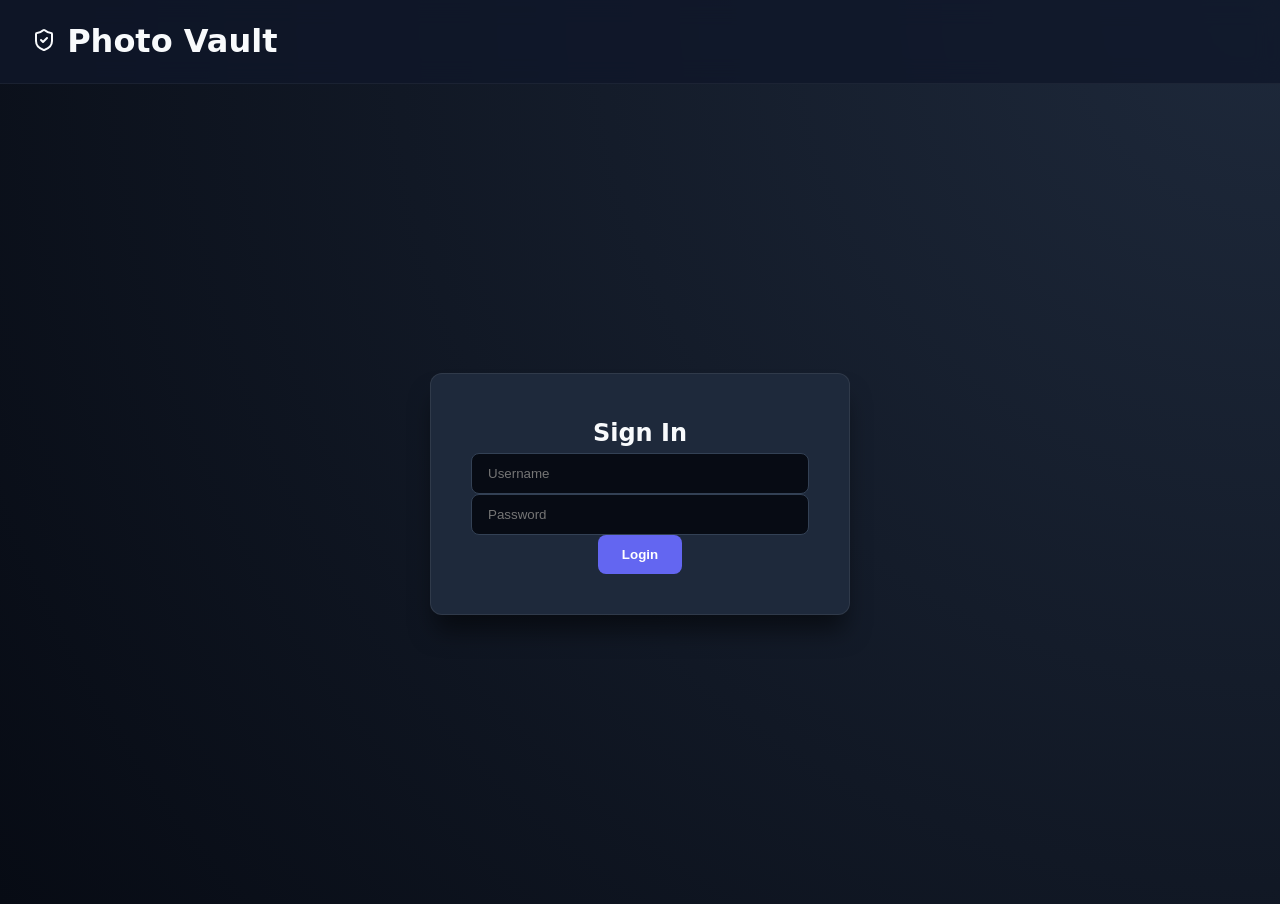
<file: docs/index.html>
<!DOCTYPE html>
<html lang="en">
<head>
  <meta charset="UTF-8" />
  <meta name="viewport" content="width=device-width, initial-scale=1.0"/>
  <title>Photo Vault</title>
  <link rel="stylesheet" href="styles.css">
  <meta http-equiv="Content-Security-Policy" content="default-src 'self'; script-src 'self'; style-src 'self' 'unsafe-inline'; img-src 'self' blob: data:; connect-src 'self' https://photos-backend-inky.vercel.app https://identity-provider-blue.vercel.app; object-src 'none'; base-uri 'none'; form-action 'self'">
  <meta name="referrer" content="no-referrer">
  <link rel="manifest" href="manifest.json">
  <script src="vendor/lucide.min.js"></script>
  <script type="module" src="app.js" defer></script>
</head>
<body>

  <header>
    <h1><i data-lucide="shield-check"></i> Photo Vault</h1>
    <div class="header-actions">
      <button id="logoutBtn" class="btn-ghost hidden">
        <i data-lucide="log-out"></i> Logout
      </button>
      <button id="settingsBtn" class="btn-ghost hidden">
        <i data-lucide="settings"></i> Settings
      </button>
    </div>
  </header>

  <!-- Auth screen – shown when not logged in -->
  <div id="auth-screen" class="auth-screen">
    <div class="auth-card">
      <h2>Sign In</h2>
      <form id="loginForm">
        <input type="text" id="username" placeholder="Username" required autocomplete="username" />
        <input type="password" id="password" placeholder="Password" required autocomplete="current-password" />
        <button type="submit">Login</button>
      </form>
      <p id="authError" class="error-text hidden"></p>
    </div>
  </div>

  <!-- Main app – shown when logged in -->
  <main id="app" class="hidden">

    <!-- Vault Unlock Panel -->
    <div id="master-key-panel" class="settings-panel hidden">
      <div class="panel-header">
        <h3><i data-lucide="lock-keyhole"></i> Unlock Vault</h3>
        <button id="closeSettings" class="btn-ghost"><i data-lucide="x"></i></button>
      </div>

      <div id="key-status" class="hidden">
        <p class="success-text">
          <i data-lucide="check-circle"></i> Vault unlocked
        </p>
        <button id="changeKeyBtn" class="btn-ghost">Lock / Change Key</button>
      </div>

      <div id="key-input-area">
        <p class="helper-text">
          Enter your master key to decrypt and view your photos
        </p>
        <p class="helper-text" style="font-size: 0.9rem; margin-top: 1rem; opacity: 0.8;">
          <strong>Important:</strong> This key is <strong>never saved</strong> on your device.<br>
          You will need to enter it every time you open Photo Vault.
        </p>
        <form id="masterKeyForm" class="inline-form">
          <input type="password" id="masterKeyInput" placeholder="Master Encryption Key" required autocomplete="new-password" />
          <button type="submit">Unlock Vault</button>
        </form>
      </div>

      <p id="keyStatusMessage" class="status-message hidden"></p>
    </div>

    <section id="content-area">
      <div id="loading" class="loader-container hidden"></div>
      <ul id="photo-list" class="photo-grid"></ul>
      <div class="footer-actions">
        <button id="loadMore" class="btn-ghost hidden">Load More</button>
      </div>
    </section>
  </main>

  <!-- Photo detail modal -->
  <div id="detail-modal" class="modal-overlay hidden"></div>

</body>
</html>
</file>
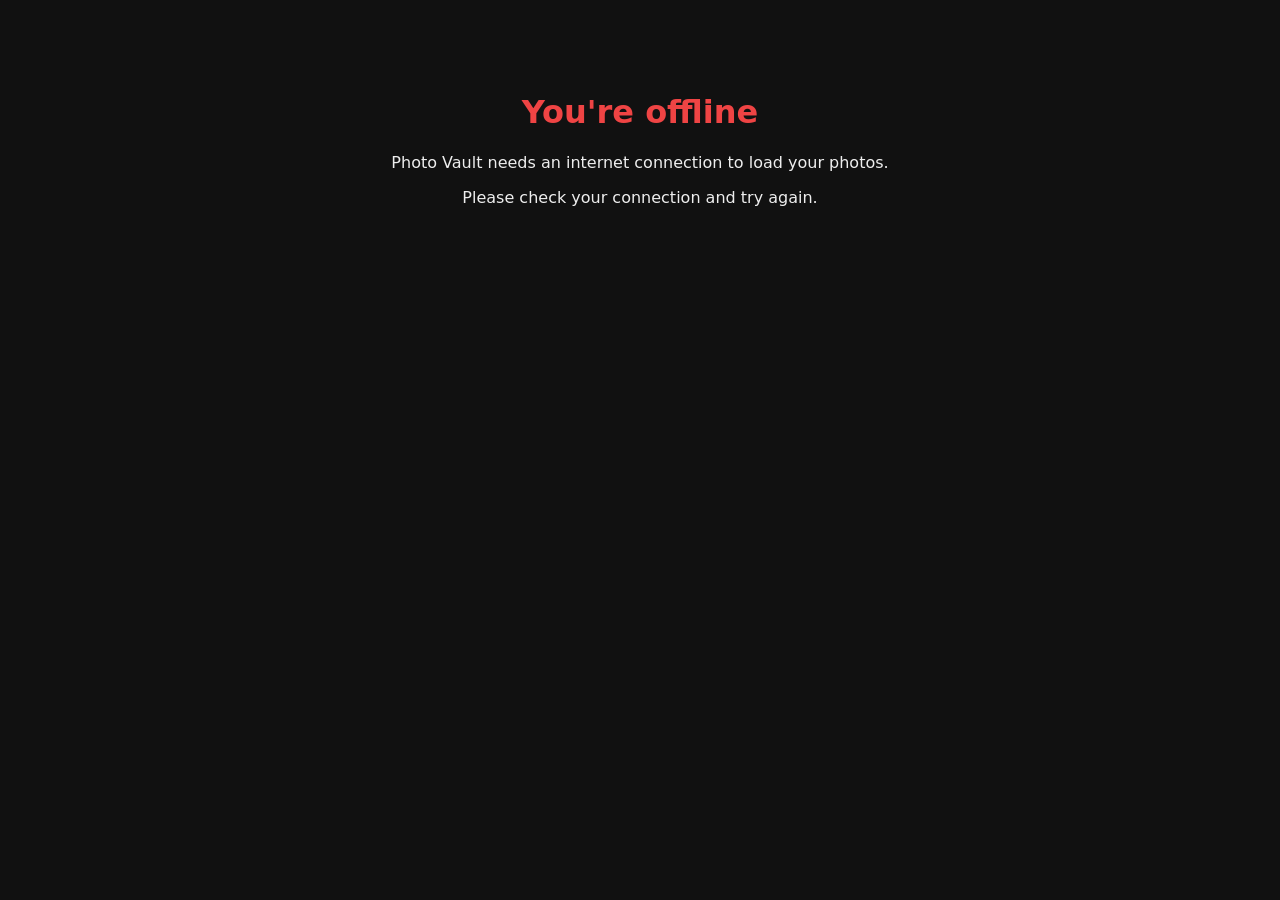
<file: docs/offline.html>
<!DOCTYPE html>
<html lang="en">
<head>
  <meta charset="UTF-8">
  <meta name="viewport" content="width=device-width, initial-scale=1.0">
  <title>Offline – Photo Vault</title>
  <style>
    body { font-family: system-ui, sans-serif; text-align: center; padding: 4rem 1rem; background: #111; color: #eee; }
    h1 { color: #ef4444; }
  </style>
</head>
<body>
  <h1>You're offline</h1>
  <p>Photo Vault needs an internet connection to load your photos.</p>
  <p>Please check your connection and try again.</p>
</body>
</html>
</file>
<file: docs/styles.css>
:root {
  --primary: #6366f1;
  --primary-hover: #4f46e5;
  --bg-deep: #070b14;
  --bg-canvas: #0f172a;
  --surface: #1e293b;
  --surface-light: #334155;
  --text-main: #f8fafc;
  --text-muted: #94a3b8;
  --error: #ef4444;
  --success: #22c55e;
  --radius: 12px;
  --shadow-lg: 0 20px 25px -5px rgba(0, 0, 0, 0.5);
  --transition: all 0.2s ease;
}

* {
  box-sizing: border-box;
  margin: 0;
  padding: 0;
}

body {
  font-family: 'Inter', system-ui, sans-serif;
  background-color: var(--bg-canvas);
  background-image: radial-gradient(circle at top right, var(--surface), var(--bg-deep));
  color: var(--text-main);
  line-height: 1.6;
  min-height: 100vh;
}

header {
  display: flex;
  justify-content: space-between;
  align-items: center;
  padding: 1rem 2rem;
  background: rgba(15, 23, 42, 0.8);
  backdrop-filter: blur(12px);
  position: sticky;
  top: 0;
  z-index: 100;
  border-bottom: 1px solid rgba(255, 255, 255, 0.05);
}

.header-actions {
  display: flex;
  gap: 1rem;
}

main {
  max-width: 1100px;
  margin: 2rem auto;
  padding: 0 1.5rem;
}

/* ── Screens ── */
.auth-screen {
  min-height: calc(100vh - 80px);
  display: flex;
  align-items: center;
  justify-content: center;
  padding: 2rem;
}

.hidden {
  display: none !important;
}

/* ── Components ── */
.auth-card, .settings-panel, .modal {
  background: var(--surface);
  border-radius: var(--radius);
  border: 1px solid rgba(255, 255, 255, 0.08);
  box-shadow: var(--shadow-lg);
}

.auth-card {
  width: 100%;
  max-width: 420px;
  padding: 2.5rem;
  text-align: center;
}

.settings-panel {
  position: fixed;
  top: 5.5rem;
  right: 2rem;
  width: 380px;
  z-index: 900;
  padding: 1.5rem;
  border-left: 4px solid var(--primary);
}

.panel-header, .modal-header {
  display: flex;
  justify-content: space-between;
  align-items: center;
  margin-bottom: 1.25rem;
}

input {
  background: var(--bg-deep);
  border: 1px solid var(--surface-light);
  color: white;
  padding: 0.75rem 1rem;
  border-radius: 8px;
  transition: var(--transition);
  width: 100%;
}

input:focus {
  outline: none;
  border-color: var(--primary);
  box-shadow: 0 0 0 3px rgba(99, 102, 241, 0.2);
}

button {
  background: var(--primary);
  color: white;
  border: none;
  padding: 0.75rem 1.5rem;
  border-radius: 8px;
  font-weight: 600;
  cursor: pointer;
  transition: var(--transition);
}

button:hover {
  background: var(--primary-hover);
  transform: translateY(-1px);
}

.btn-ghost {
  background: rgba(255, 255, 255, 0.05);
  color: var(--text-muted);
  border: 1px solid rgba(255,255,255,0.1);
}

.inline-form {
  display: flex;
  gap: 0.75rem;
  margin-top: 1rem;
}

.inline-form input {
  flex: 1;
}

.status-message {
  margin-top: 1rem;
  font-size: 0.95rem;
}

/* ── Photo Grid ── */
.photo-grid {
  display: grid;
  grid-template-columns: repeat(auto-fill, minmax(220px, 1fr));
  gap: 1.5rem;
  list-style: none;
}

.photo-card {
  overflow: hidden;
  cursor: pointer;
  transition: var(--transition);
  background: var(--surface);
  border-radius: var(--radius);
  border: 1px solid rgba(255, 255, 255, 0.08);
}

.photo-card:hover {
  transform: translateY(-8px);
  border-color: var(--primary);
  box-shadow: var(--shadow-lg);
}

.thumb, .locked-icon {
  width: 100%;
  height: 180px;
  background: var(--bg-deep);
  object-fit: cover;
  display: flex;
  align-items: center;
  justify-content: center;
}

.photo-card span {
  display: block;
  padding: 1rem;
  font-weight: 500;
  text-align: center;
  white-space: nowrap;
  overflow: hidden;
  text-overflow: ellipsis;
}

/* ── Modal / Detail ── */
.modal-overlay {
  position: fixed;
  inset: 0;
  background: rgba(7, 11, 20, 0.92);
  backdrop-filter: blur(8px);
  display: flex;
  align-items: center;
  justify-content: center;
  z-index: 1000;
}

.modal {
  width: 90%;
  max-width: 960px;
  max-height: 92vh;
  overflow-y: auto;
  padding: 1.5rem;
  border-radius: var(--radius);
}

.full-img {
  max-height: 78vh;
  width: 100%;
  object-fit: contain;
  border-radius: 6px;
  background: black;
}

/* ── Utilities ── */
.error-text   { color: var(--error);   font-size: 0.9rem; }
.success-text { color: var(--success); font-size: 0.9rem; }
.helper-text  { color: var(--text-muted); font-size: 0.9rem; }
.loader-container {
  text-align: center;
  padding: 3rem 1rem;
  color: var(--primary);
  font-size: 1.1rem;
}

.footer-actions {
  text-align: center;
  margin: 2rem 0;
}

/* Ajouts pour la galerie verrouillée */

.locked-document {
  width: 100%;
  height: 180px;
  background: var(--bg-deep);
  display: flex;
  flex-direction: column;
  align-items: center;
  justify-content: center;
  color: var(--text-muted);
  position: relative;
}

.locked-document i {
  font-size: 4.5rem;
  margin-bottom: 0.6rem;
  color: var(--primary);
  opacity: 0.85;
}

.locked-label {
  font-size: 0.95rem;
  background: rgba(99, 102, 241, 0.18);
  padding: 0.35rem 1rem;
  border-radius: 2rem;
  color: var(--primary);
  font-weight: 500;
}

.gallery-locked-message {
  text-align: center;
  padding: 6rem 2rem;
  color: var(--text-muted);
  font-size: 1.4rem;
  grid-column: 1 / -1; /* centre dans la grille */
}

.gallery-locked-message i {
  font-size: 6rem;
  color: var(--primary);
  margin-bottom: 1.2rem;
  opacity: 0.9;
}

.filename {
  display: block;
  padding: 0.9rem 1rem;
  text-align: center;
  font-weight: 500;
  background: rgba(0,0,0,0.25);
  border-top: 1px solid rgba(255,255,255,0.06);
  white-space: nowrap;
  overflow: hidden;
  text-overflow: ellipsis;
  font-size: 0.95rem;
}

/* Amélioration curseur quand verrouillé */
.photo-card:not([style*="cursor: pointer"]) {
  opacity: 0.75;
  filter: brightness(0.85);
}
</file>
